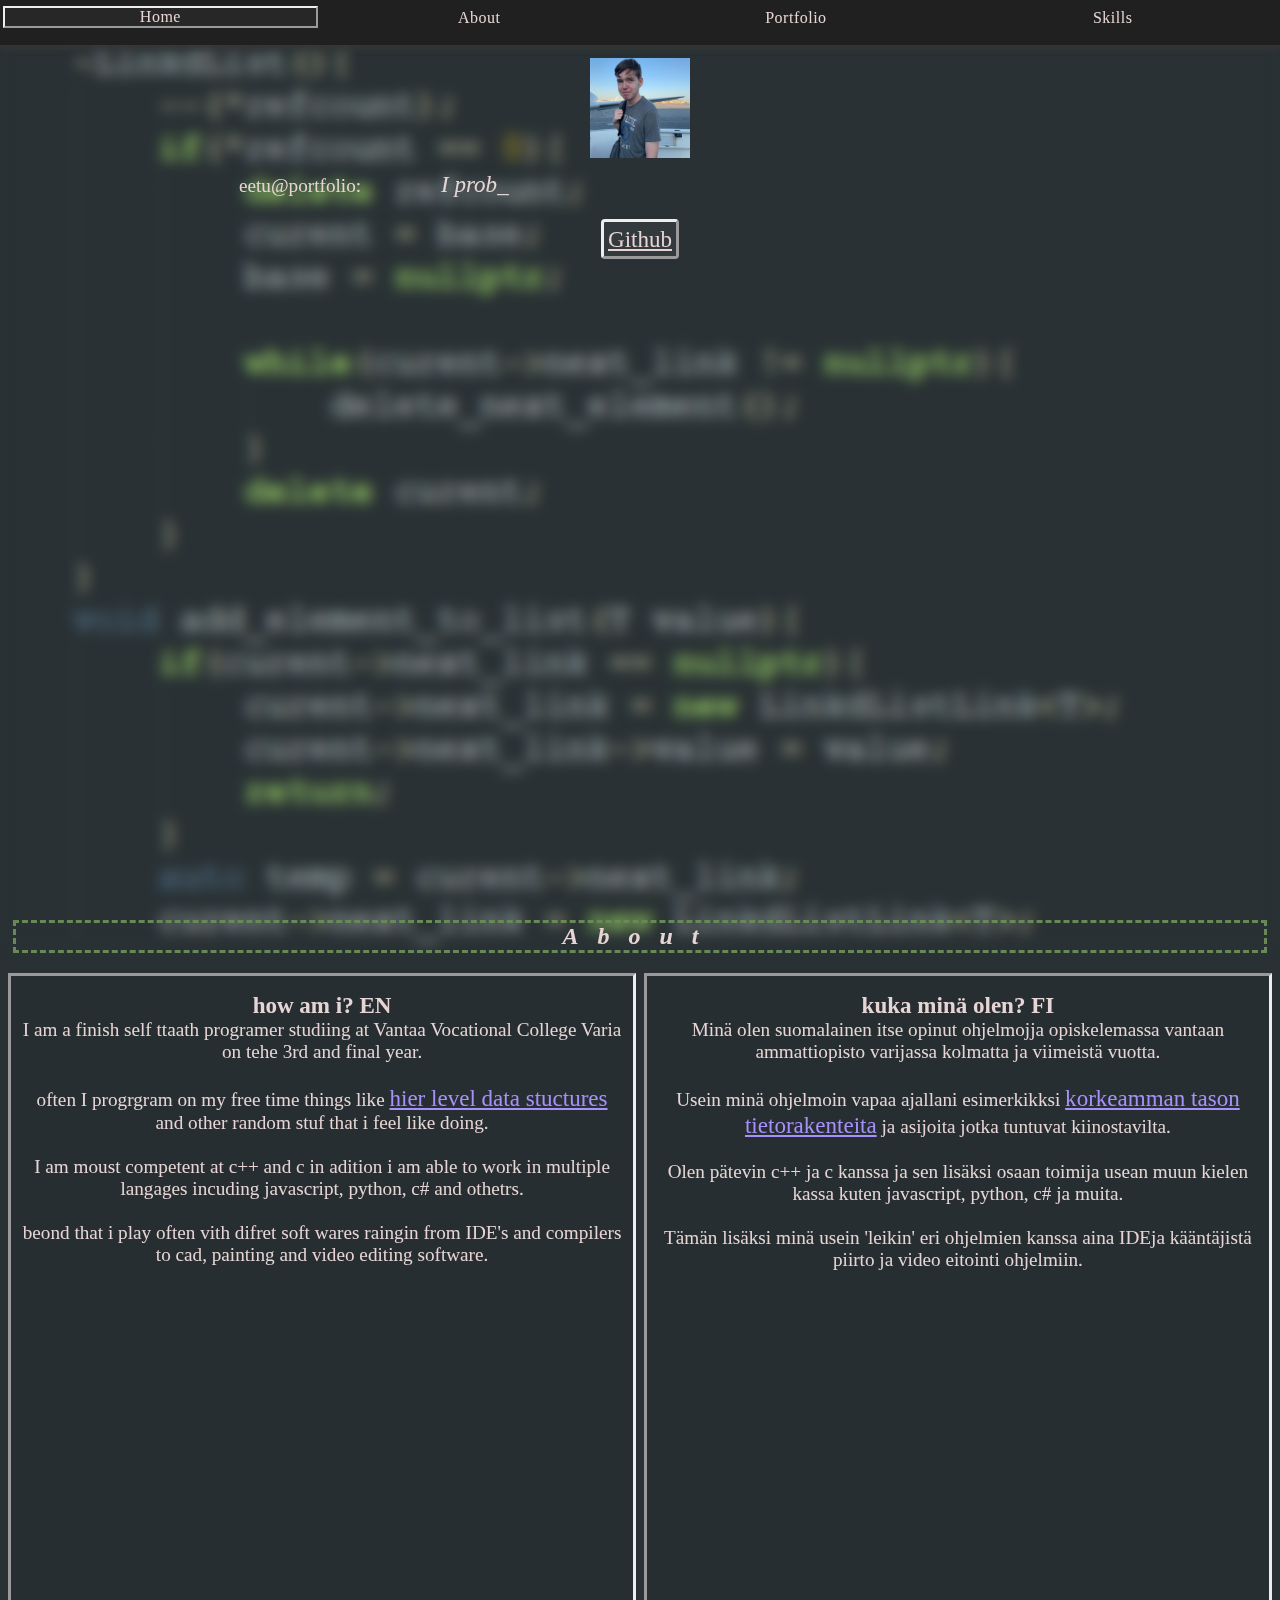
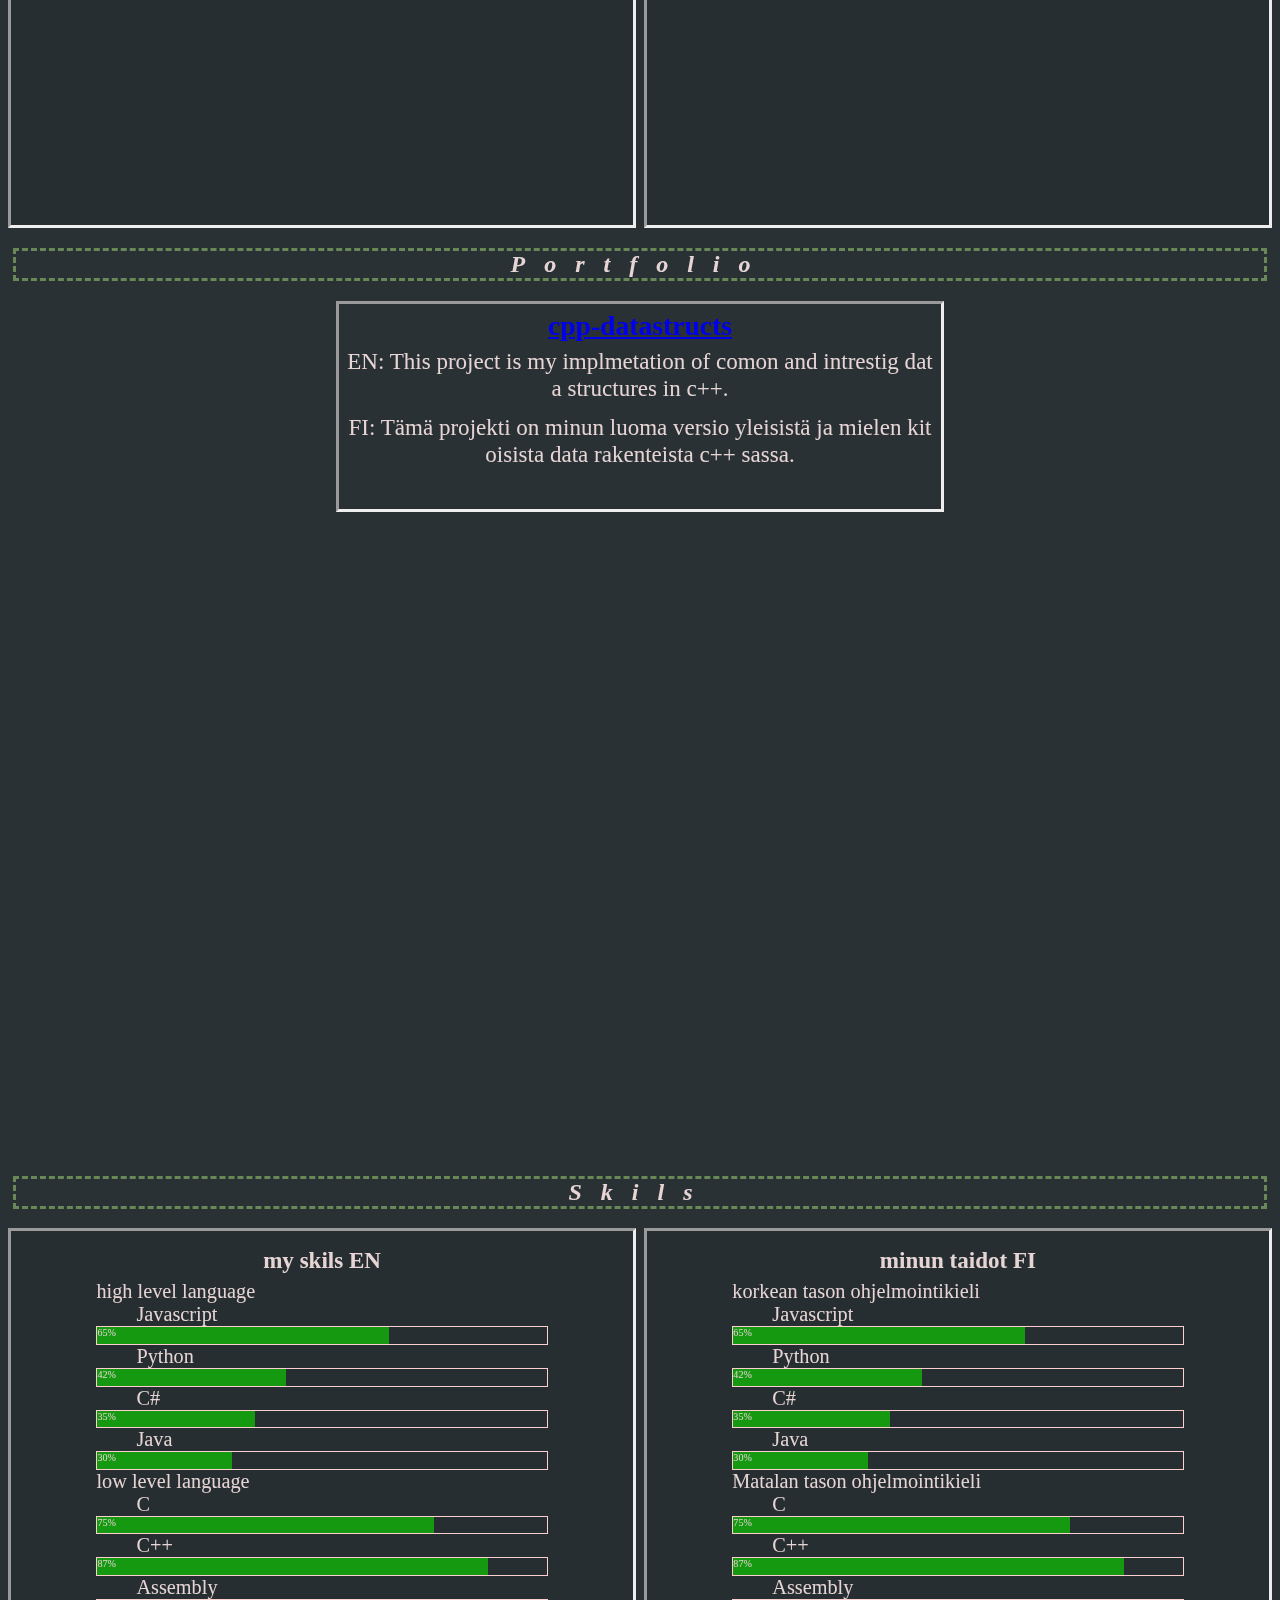
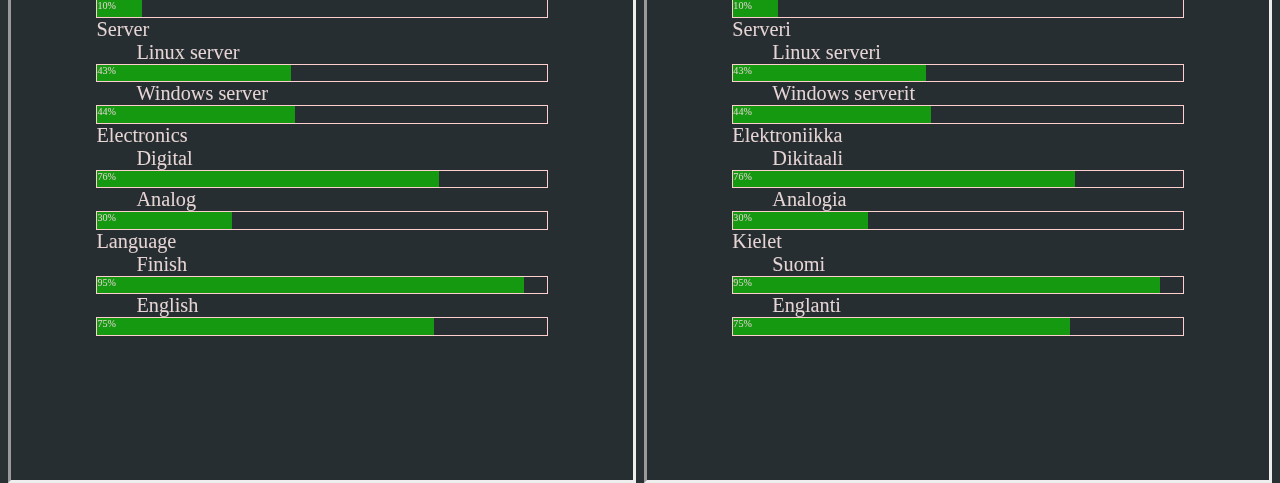
<file: index.html>
<html>

<head>
    <title id="name">super!!</title>
    <meta charset="utf-8" meta>
    
    <link rel="stylesheet" type="text/css" href="index.css">
    <link rel="stylesheet" href="skil.css" type="text/css">

    <script src="./index.js" type="text/javascript"></script>
    <script src="./skil.js" type="text/javascript"></script>
   
</head>

<body>
    <div style="height: 5%;" id="1"></div>
    <div id="bakround"></div>
    <div id="navbar" class="sticky">
        <a href="#1" class="homelink">Home</a>
        <a href="#2">About</a>
        <a href="#3">Portfolio</a>
        <a href="#4">Skills</a>
    </div>
<!-----------------------firstpage------------------------------------------------------------>
    <div class="content_bloc">
        <img id="profile" src="profiili.jfif" alt="omakuva" height="100px" width="100px">
        <p>eetu@portfolio:<i id="text_type_efect1">I probably should put something here</i></p>

        <div class="links">
            <a href="https://github.com/Eetu-Juva" target="blank">Github</a>
        </div>

    </div>
<!--------------------------second page about------------------------------------------------->
    <div class="jup_point" id="2"></div>
    <h2 id="lable1"><i>About</i></h2>
    <div class="content_bloc comon_content" id="about_content">
        <div class="about_content_bloks comon_content_bloc">
            <h3>how am i? EN</h3>
            I am a finish self ttaath programer studiing at Van­taa Voca­tio­nal Col­le­ge Va­ria on tehe 3rd and final year. <br><br>
            often I progrgram on my free time things like <a href="https://github.com/Eetu-Juva/cpp-datastructs">hier
            level data stuctures</a> and other random stuf that i feel like doing.<br><br>
            I am moust competent at c++ and c in adition i am able to work in multiple langages incuding javascript,
            python, c# and othetrs.<br><br>
            beond that i play often vith difret soft wares raingin from IDE's and compilers to cad, painting and video editing software.<br><br>
        </div>
        <div class="about_content_bloks comon_content_bloc">
            <h3>kuka minä olen? FI</h3>
            Minä olen suomalainen itse opinut ohjelmojja opiskelemassa vantaan ammattiopisto varijassa kolmatta ja viimeistä vuotta. <br><br>
            Usein minä ohjelmoin vapaa ajallani esimerkikksi <a href="https://github.com/Eetu-Juva/cpp-datastructs">
            korkeamman tason tietorakenteita</a> ja asijoita jotka tuntuvat kiinostavilta.<br><br>
            Olen pätevin c++ ja c kanssa ja sen lisäksi osaan toimija usean muun kielen kassa kuten javascript, python, c# ja muita. <br><br>
            Tämän lisäksi minä usein 'leikin' eri ohjelmien kanssa aina IDEja kääntäjistä piirto ja video eitointi ohjelmiin.
        </div>
    </div>
<!------------------------------third page projects------------------------------------------->
    <div class="jup_point" id="3"></div>
    <h2 id="lable3"><i>Portfolio</i></h2>
    <div class="content_bloc comon_content portfolio_content_class" id="portfolio_content">
        <!--max 8-->
        <div >
            <h3><a href="https://github.com/Eetu-Juva/cpp-datastructs" target="_blank">cpp-datastructs</a></h3>
            <p> EN: This project is my implmetation of comon and intrestig data structures in c++.</p>
            <p> FI: Tämä projekti on minun luoma versio yleisistä ja mielen kitoisista data rakenteista c++ sassa.</p>
        </div>
        
        
    </div>
<!------------------------------furth page skils---------------------------------------------->
    <div class="jup_point" id="4"></div>
    <h2 id="lable2"><i>Skils</i></h2>
    <div class="content_bloc comon_content" id="skils_content">

        <div class="skils_content_bloc comon_content_bloc">
            <h3>my skils EN</h3>
            <dl class="my_skils">
                <dt>high level language</dt>
                    <dd>Javascript</dd>
                    <div class="skil_base"> <div id="skil_js1">65%</div></div>
                    <dd>Python</dd>
                    <div class="skil_base"> <div id="skil_py1">42%</div></div>
                    <dd>C#</dd>
                    <div class="skil_base"> <div id="skil_c#1">35%</div></div>
                    <dd>Java</dd>
                    <div class="skil_base"> <div id="skil_jav1">30%</div></div>
                <dt>low level language</dt>
                    <dd>C</dd>
                    <div class="skil_base"> <div id="skil_c1">75%</div></div>
                    <dd>C++</dd>
                    <div class="skil_base"> <div id="skil_c++1">87%</div></div>
                    <dd>Assembly</dd>
                    <div class="skil_base"> <div id="skil_asm1">10%</div></div>
                <dt>Server</dt>
                    <dd>Linux server</dd>
                    <div class="skil_base"> <div id="skil_lin1">43%</div></div>
                    <dd>Windows server</dd>
                    <div class="skil_base"> <div id="skil_win1">44%</div></div>
                <dt>Electronics</dt>
                    <dd>Digital</dd>
                    <div class="skil_base"> <div id="skil_dig1">76%</div></div>
                    <dd>Analog</dd>
                    <div class="skil_base"> <div id="skil_ana1">30%</div></div>
                <dt>Language</dt>
                    <dd>Finish</dd>
                    <div class="skil_base"> <div id="skil_fi1">95%</div></div>
                    <dd>English</dd>
                    <div class="skil_base"> <div id="skil_en1">75%</div></div>
            </dl>
        </div>
        <div class="skils_content_bloc comon_content_bloc">
            <h3>minun taidot FI</h3>
            <dl class="my_skils">
                <dt>korkean tason ohjelmointikieli</dt>
                    <dd>Javascript</dd>
                    <div class="skil_base"> <div id="skil_js">65%</div></div>
                    <dd>Python</dd>
                    <div class="skil_base"> <div id="skil_py">42%</div></div>
                    <dd>C#</dd>
                    <div class="skil_base"> <div id="skil_c#">35%</div></div>
                    <dd>Java</dd>
                    <div class="skil_base"> <div id="skil_jav">30%</div></div>
                <dt>Matalan tason ohjelmointikieli</dt>
                    <dd>C</dd>
                    <div class="skil_base"> <div id="skil_c">75%</div></div>
                    <dd>C++</dd>
                    <div class="skil_base"> <div id="skil_c++">87%</div></div>
                    <dd>Assembly</dd>
                    <div class="skil_base"> <div id="skil_asm">10%</div></div>
                <dt>Serveri</dt>
                    <dd>Linux serveri</dd>
                    <div class="skil_base"> <div id="skil_lin">43%</div></div>
                    <dd>Windows serverit</dd>
                    <div class="skil_base"> <div id="skil_win">44%</div></div>
                <dt>Elektroniikka</dt>
                    <dd>Dikitaali</dd>
                    <div class="skil_base"> <div id="skil_dig">76%</div></div>
                    <dd>Analogia</dd>
                    <div class="skil_base"> <div id="skil_ana">30%</div></div>
                <dt>Kielet</dt>
                    <dd>Suomi</dd>
                    <div class="skil_base"> <div id="skil_fi">95%</div></div>
                    <dd>Englanti</dd>
                    <div class="skil_base"> <div id="skil_en">75%</div></div>
            </dl>
        </div>
    </div>
<!------------------------------------------------------------------------------------------>

</body>

</html>
</file>
<file: index.css>
:root{
    --main_color:rgb(38, 0, 255) ;
    --acsent_color:rgb(32, 32, 32);
    --main_font_color: rgb(231, 213, 213);
    --navibar_heigth: 5% ;
    --content_bacrownd_color:rgba(21, 0, 255, 0);

    --content_widh:75%;
    scroll-behavior: smooth;

    --skil_progres_color: rgb(21, 153, 17);

    --nor_of_navibaar_element:4;
}



head{
    width: 100%;
}

body{
    margin: 0; 
    width: 100%;
    background-color: #293134;
    color: var(--main_font_color);
}

#bakround{
    position: fixed;
    height: 100%;
    width: 100%;
    background-image: url(./bacroundimg.PNG);
    background-repeat: no-repeat;
    background-size: cover;
    filter: blur(7px); 
    z-index: -1;
}

p{
    width: var(--content_widh);
    height: 5%;
    font-size: 10px;
    word-break: break-all;
}


#navbar {
    overflow: hidden;
    height: var(--navibar_heigth);
    background-color: var(--acsent_color);
    text-align: center;
    box-shadow: 0 5px 5px rgba(56, 56, 56, 0.658);
    letter-spacing: 0.5px;
}

#navbar a {
    float: left;
    display: block;
    color: var(--main_font_color);
    text-align: center;
    width: calc(calc(100% - 3%) / var(--nor_of_navibaar_element));
    
    margin: calc( 2% / calc(var(--nor_of_navibaar_element) * 2));
    margin-top: 9px;
    padding: 0;
    text-decoration: none;
}

.homelink{
    border-style: outset;
    border-width: 2px;
    margin-top: 6px !important;
    background-color: rgba(255, 255, 255, 0.031);
}

.homelink:hover{
    background-color: rgba(0, 0, 0, 0.031);
}

.sticky {
    position: fixed;
    height: 0;
    top: 0;
    width: 100%;
}


.content_bloc * {
    margin: 0;
}

.jup_point{
height: 0;
z-index: -999;
position: relative;
top:-40px;
}

.content_bloc{
    height: calc(100% - var(--navibar_heigth));
    width: 100%;
   /* background-color: var(--content_bacrownd_color);*/
}

.content_bloc *{
    padding-left: calc(calc(100% - var(--content_widh)) / 2);
    padding-right: calc(calc(100% - var(--content_widh)) / 2);
    padding-top: 1%;
    text-align: center;
    font-size: 120%;

    
}

#profile{
    padding-left: 0;
    padding-right: 0;
    margin-left: calc(calc(100% - 100px) / 2);
    margin-right: calc(calc(100% - 100px) / 2); 
}

.links a{
    border-style: outset;
    color: var(--main_font_color);
    border-radius: 4px;
    background-color: rgba(255, 255, 255, 0.048);
    padding: 4px;
}

.links a:hover{
    border-style: inset;
    background-color: rgba(0, 0, 0, 0.048);
    padding: 4px;
}

.comon_content{
     display: flex;
     flex-direction: row;
     justify-content: space-evenly;
     flex-wrap: wrap;
     
}

.comon_content_bloc{
    padding: 10px;
    width: 47%;
    border-style: inset;
    background-color: rgba(0, 0, 0, 0.048);
}

.portfolio_content_class div{
    padding: 0;
    border-style: inset;
    width: 47%;
    height: 24%;
}

.portfolio_content_class div p{
    padding: 1%;
    height: auto;
    width: auto;
}

.about_content_bloks a{
    padding: 0;
    color: rgb(167, 144, 250);
}

#lable1 , #lable2 , #lable3{
    text-align: center;
    border-style: dashed;
    border-color: #698858;
    margin-left: 1%;
    margin-right: 1%;
    letter-spacing: 1px;
}

.skils_content_bloc{
    font-size: 120%;
}

#text_type_efect1{
    padding-right: calc(100% - var(--content_widh));
    padding-left: calc(calc(100% - var(--content_widh)) / 3);
    width:360px;
    display: inline-block;
    padding-top: 0;
    text-align: left;
}
</file>
<file: skil.css>
.my_skils *{
    font-size: 88%;
    padding: 0;
    text-align: left;
}

.my_skils div{
    height: 2%;
    border-style: solid;
    border-width: 1px;
    border-color: #ffcfcf;
}

.my_skils div div{
    height: 100%;
    border: none;
    background-color: var(--skil_progres_color);
    font-size: 50%;
}

.my_skils dd{
    margin-left: 40px;
}

.skil_base div{
    width: 0%;
}
</file>
